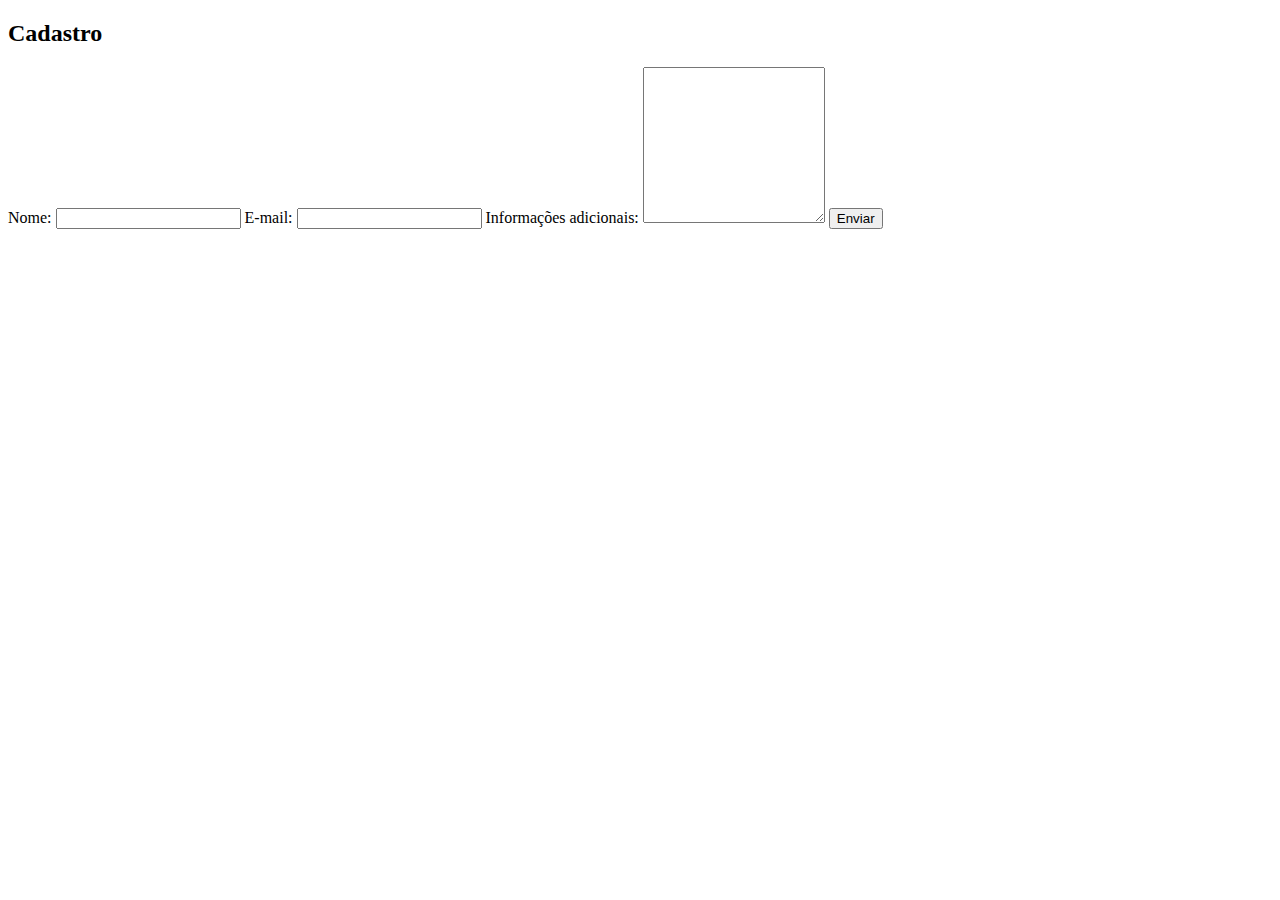
<file: index.html>
<!DOCTYPE html>
<html lang="pt-br">
<head>
    <meta charset="UTF-8">
    <meta name="viewport" content="width=device-width, initial-scale=1.0">
    <title>Formulário</title>
</head>
<body>
    <section>
        <h2>Cadastro</h2>
        <form>
        <label for="nome">Nome:</label>
        <input type="text" id="nome" name="nome" required autocomplete="name">

        <label for="email">E-mail:</label>
        <input type="email" id="email" name="email" required autocomplete="email">

        <label for="info-adicional">Informações adicionais:</label>
        <textarea rows="10" name="info-adicional" id="info-adicional"></textarea>

        <button type="submit">Enviar</button>
    </form>
    </section>
</body>
</html>
</file>
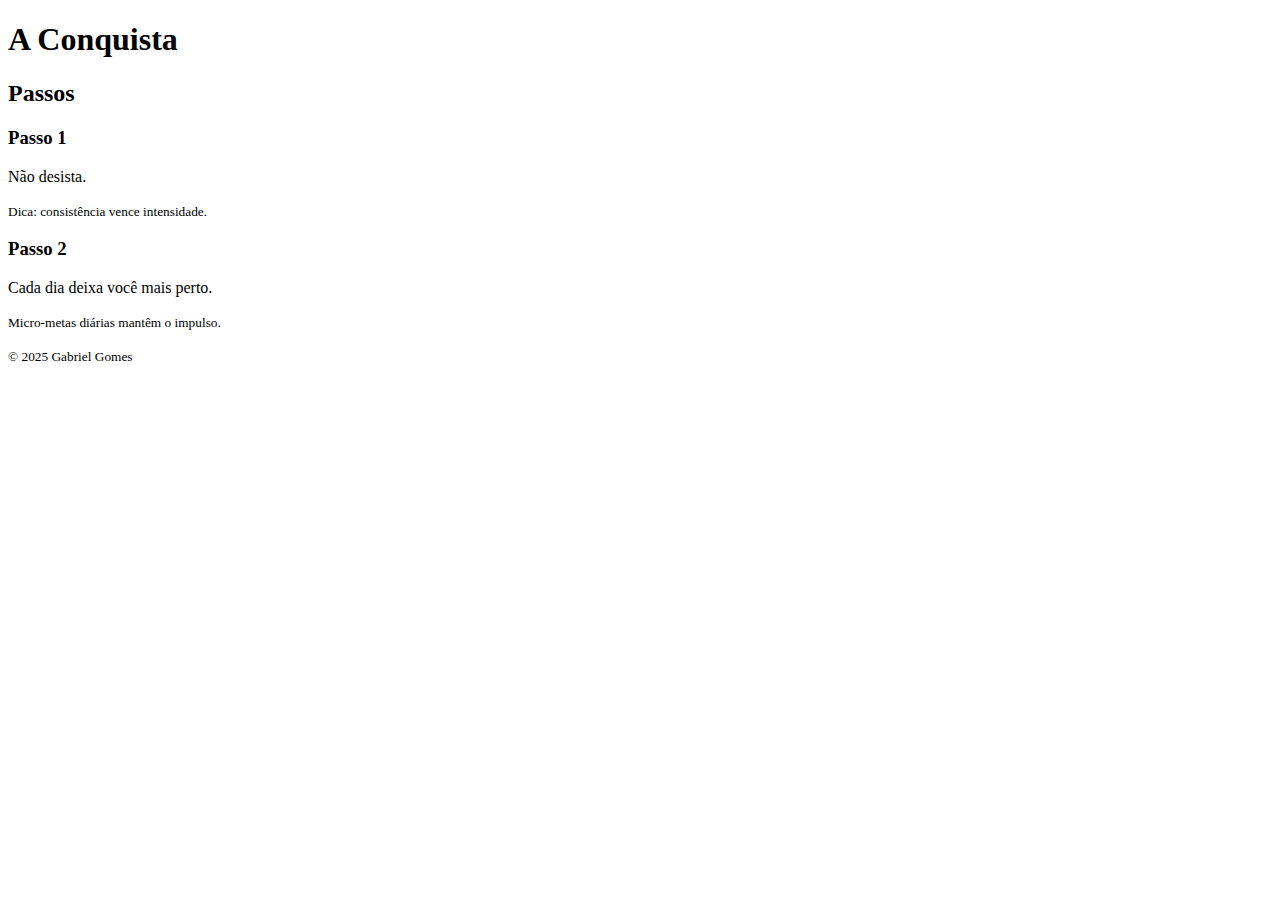
<file: DIA 1 - HTML SEMANTICO/index.html>
<!doctype html>
<html lang="pt-BR">
<head>
  <meta charset="utf-8">
  <meta name="viewport" content="width=device-width,initial-scale=1">
  <title>HTML Semântico – A Conquista</title>
  <meta name="description" content="Passos para a conquista: motivação diária em estrutura HTML semântica.">
</head>
<body>
  <header>
    <h1>A Conquista</h1>
    <!-- Se tivesse navegação, entraria um <nav> aqui -->
  </header>

  <main>
    <section aria-labelledby="titulo-passos">
      <h2 id="titulo-passos">Passos</h2>

      <article>
        <header>
          <h3>Passo 1</h3>
        </header>
        <p>Não desista.</p>
        <footer>
          <p><small>Dica: consistência vence intensidade.</small></p>
        </footer>
      </article>

      <article>
        <header>
          <h3>Passo 2</h3>
        </header>
        <p>Cada dia deixa você mais perto.</p>
        <footer>
          <p><small>Micro-metas diárias mantêm o impulso.</small></p>
        </footer>
      </article>
    </section>
  </main>

  <footer>
    <small>
      © <time datetime="2025">2025</time> Gabriel Gomes
    </small>
  </footer>
</body>
</html>
</file>
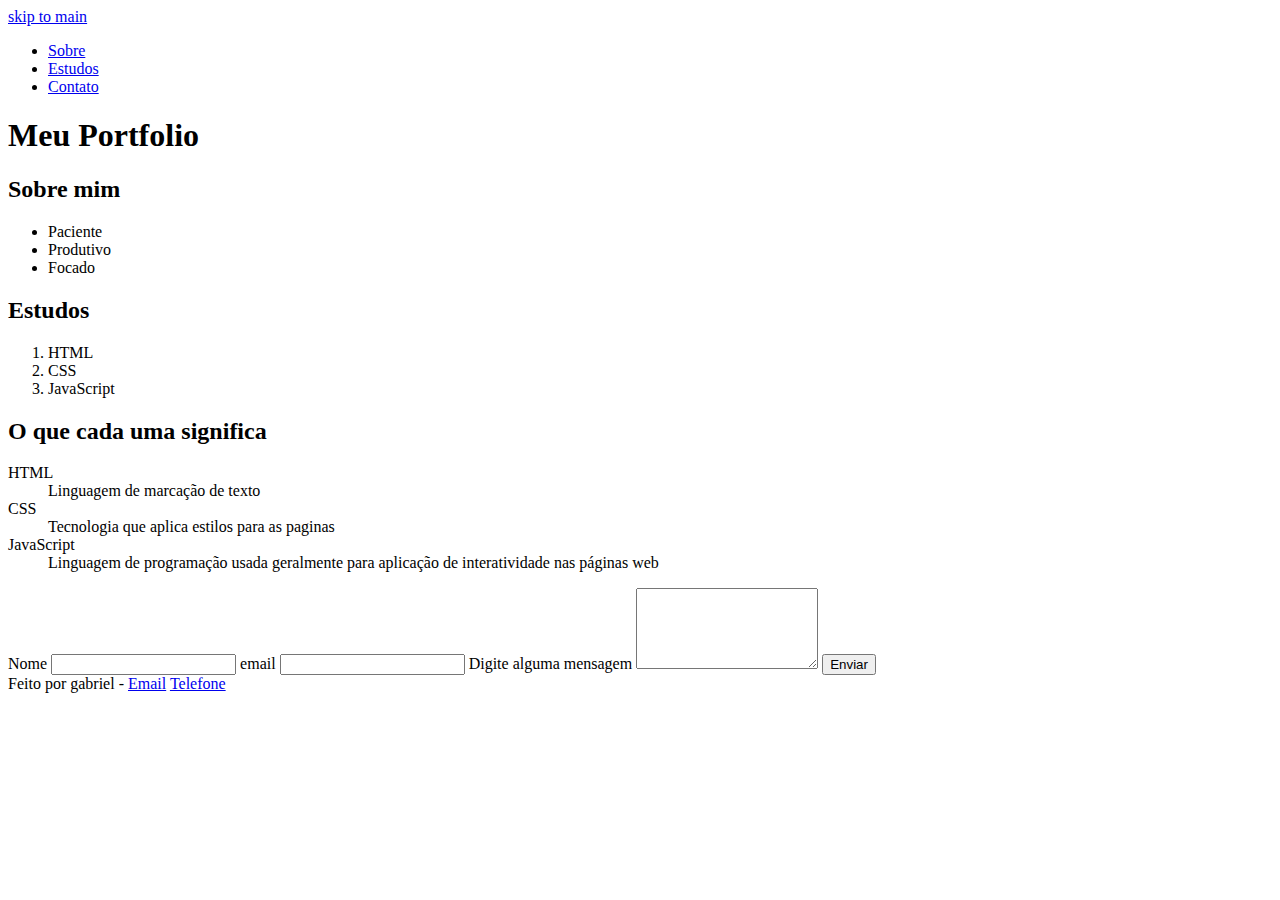
<file: DIA 4 - LANDING PAGE/index.html>
<!DOCTYPE html>
<html lang="pt-BR">
<head>
    <meta charset="UTF-8">
    <meta name="viewport" content="width=device-width, initial-scale=1.0">
    <title>Landing Page</title>
</head>
<body>
    <a href="#principal">skip to main</a>

    <header>
        <nav aria-label="navegação-principal">
            <ul>
                <li><a href="#sobre">Sobre</a></li>
                <li><a href="#estudos">Estudos</a></li>
                <li><a href="#contato">Contato</a></li>
            </ul>
        </nav>
    </header>

    <main id="principal">
        <h1>Meu Portfolio</h1>

        <section id="sobre">
            <h2>Sobre mim</h2>
            <ul>
                <li>Paciente</li>
                <li>Produtivo</li>
                <li>Focado</li>
            </ul>
        </section>

        <section id="estudos">
            <h2>Estudos</h2>
            <ol>
                <li>HTML</li>
                <li>CSS</li>
                <li>JavaScript</li>
            </ol>

            <h2>O que cada uma significa</h2>
            <dl>
                <dt>HTML</dt>
                <dd>Linguagem de marcação de texto</dd>

                <dt>CSS</dt>
                <dd>Tecnologia que aplica estilos para as paginas</dd>

                <dt>JavaScript</dt>
                <dd>Linguagem de programação usada geralmente para aplicação de interatividade nas páginas web</dd>
            </dl>
        </section>

        <section id="contato">
            <form action="">
                <label for="nome">Nome</label>
                <input type="text" id="nome" name="nome" required autocomplete="name">

                <label for="email">email</label>
                <input type="email" id="email" name="email" required autocomplete="email">

                <label for="mensagem">Digite alguma mensagem</label>
                <textarea rows="5" name="mensagem" id="mensagem"></textarea>

                <button type="submit">Enviar</button>
            </form>
        </section>
    </main>

    <footer>
        Feito por gabriel - <a href="mailto:gabrielggteam@gmail.com">Email</a> <a href="tel:+1197869000">Telefone</a>
    </footer>
</body>
</html>
</file>
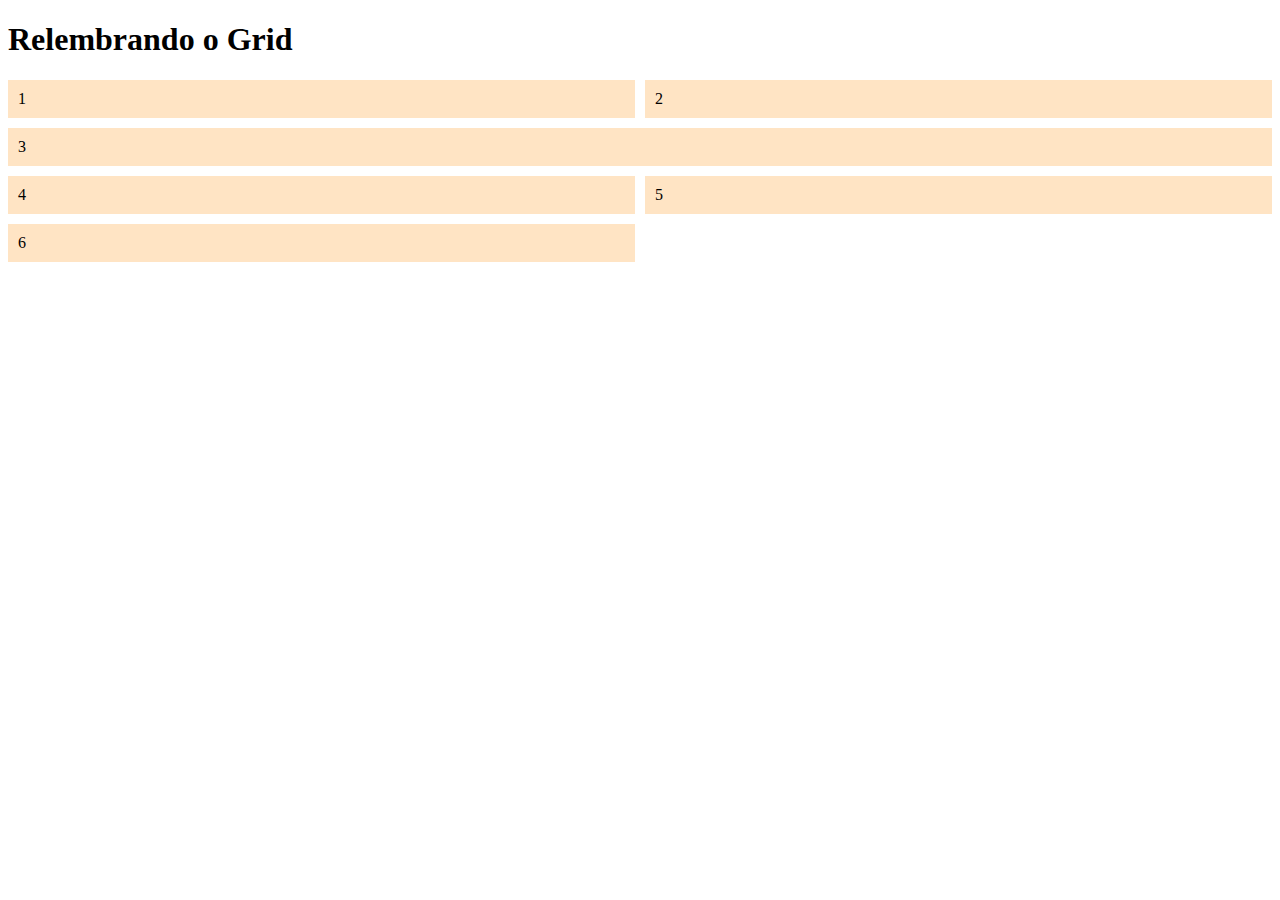
<file: SEMANA 2/DIA 2 - CSS GRID/index.html>
<!DOCTYPE html>
<html lang="pt-BR">
<head>
    <meta charset="UTF-8">
    <meta name="viewport" content="width=device-width, initial-scale=1.0">
    <title>Grid</title>
    <link rel="stylesheet" href="style.css">
</head>
<body>
    <main>
        <h1>Relembrando o Grid</h1>
        <section class="grid-container">
            <div class="item">1</div>
            <div class="item">2</div>
            <div class="item3">3</div>
            <div class="item">4</div>
            <div class="item">5</div>
            <div class="item">6</div>
        </section>
    </main>
</body>
</html>
</file>
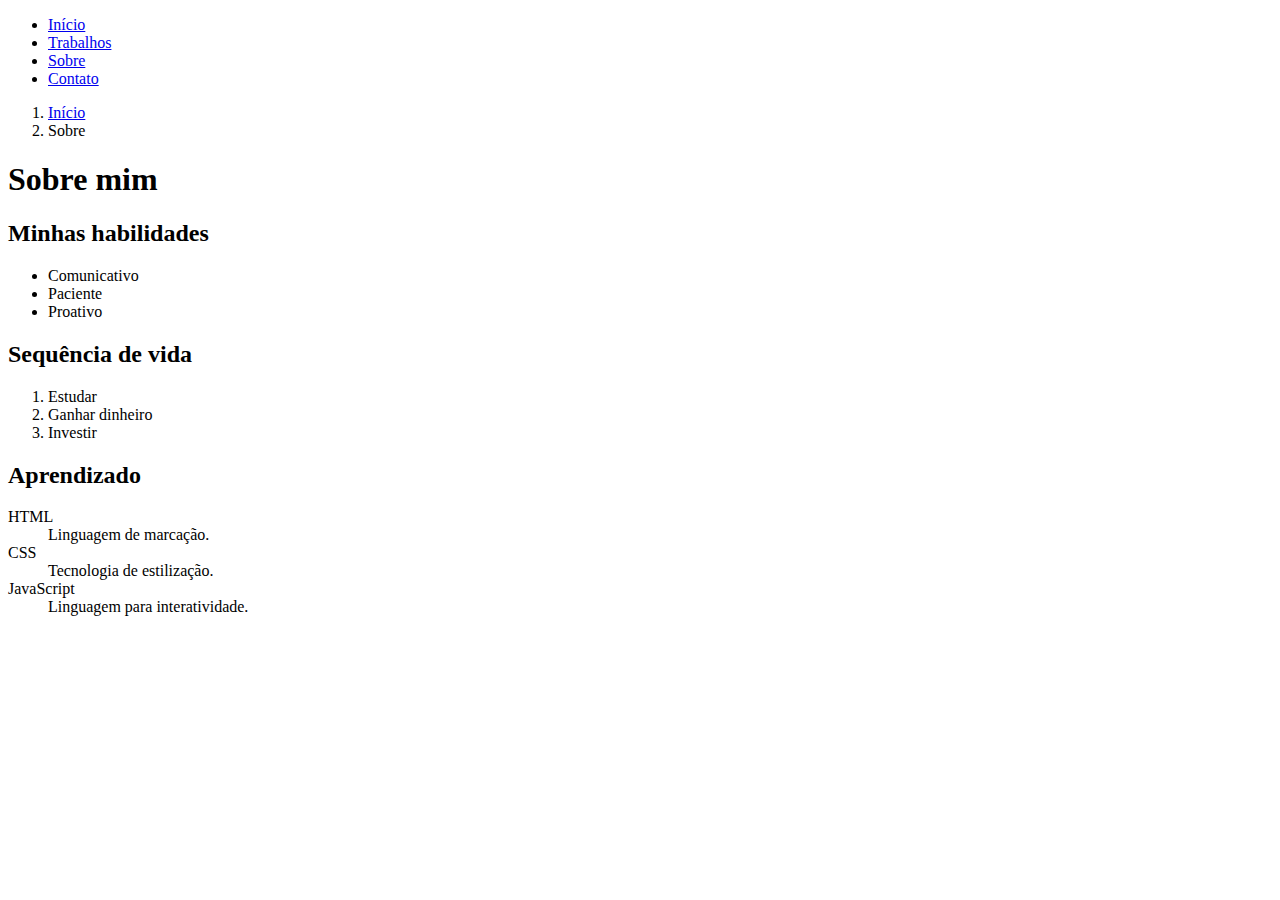
<file: DIA 3 - LISTAS E NAVEGAÇÃO/about.html>
<!DOCTYPE html>
<html lang="pt-br">
<head>
    <meta charset="UTF-8">
    <meta name="viewport" content="width=device-width, initial-scale=1.0">
    <title>Sobre</title>
</head>
<body>
   <header>
  <nav aria-label="Menu principal">
    <ul>
      <li><a href="index.html">Início</a></li>
      <li><a href="job.html">Trabalhos</a></li>
      <li><a href="about.html" aria-current="page">Sobre</a></li>
      <li><a href="contact.html">Contato</a></li>
    </ul>
  </nav>
  <nav aria-label="Breadcrumb">
    <ol>
      <li><a href="index.html">Início</a></li>
      <li aria-current="page">Sobre</li>
    </ol>
  </nav>
</header>

<main id="conteudo">
  <h1>Sobre mim</h1>

  <h2>Minhas habilidades</h2>
  <ul>
    <li>Comunicativo</li>
    <li>Paciente</li>
    <li>Proativo</li>
  </ul>

  <h2>Sequência de vida</h2>
  <ol>
    <li>Estudar</li>
    <li>Ganhar dinheiro</li>
    <li>Investir</li>
  </ol>

  <h2>Aprendizado</h2>
  <dl>
    <dt>HTML</dt>
    <dd>Linguagem de marcação.</dd>
    <dt>CSS</dt>
    <dd>Tecnologia de estilização.</dd>
    <dt>JavaScript</dt>
    <dd>Linguagem para interatividade.</dd>
  </dl>
</main>

</body>
</html>
</file>
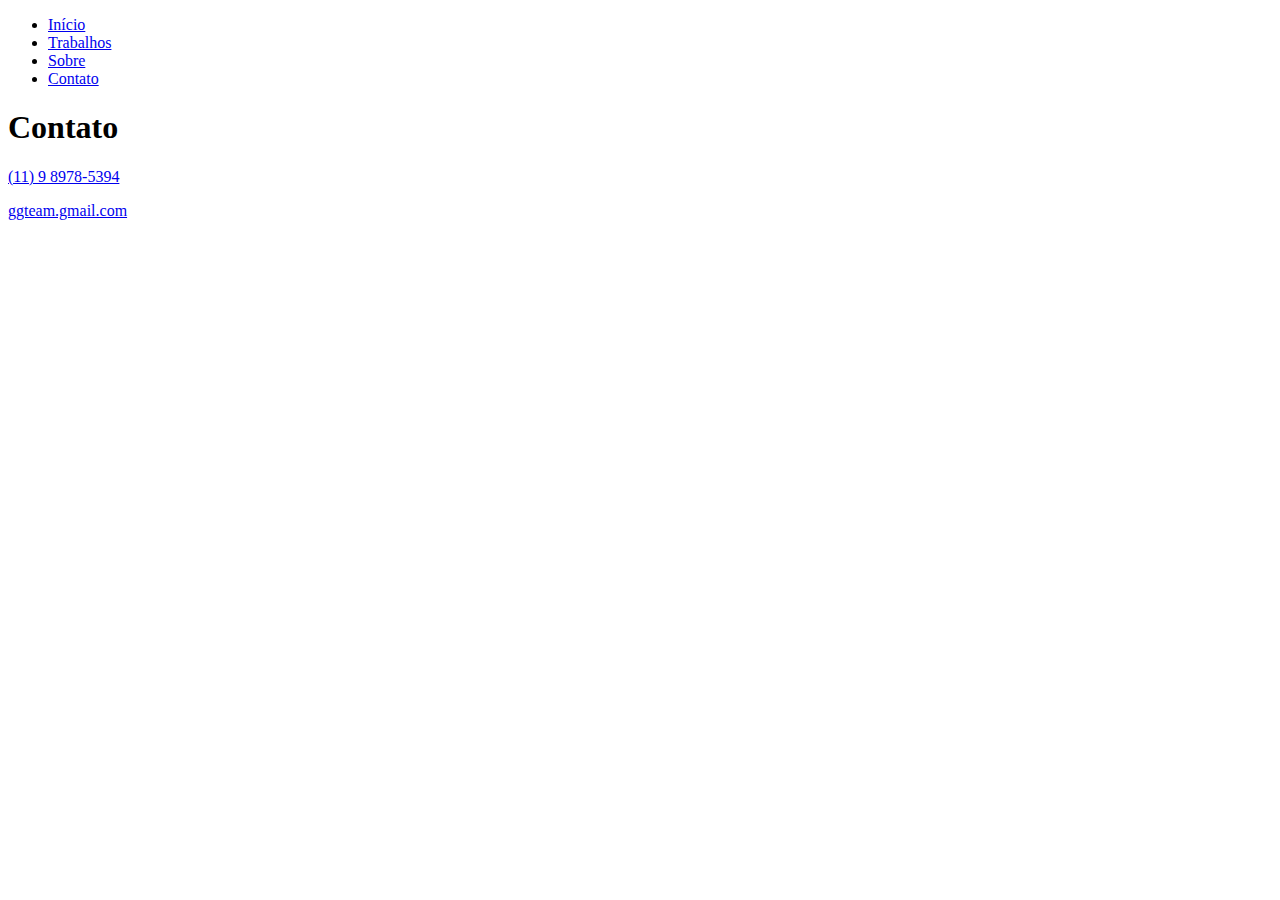
<file: DIA 3 - LISTAS E NAVEGAÇÃO/contact.html>
<!DOCTYPE html>
<html lang="pt-br">
<head>
    <meta charset="UTF-8">
    <meta name="viewport" content="width=device-width, initial-scale=1.0">
    <title>Contato</title>
</head>
<body>
    <header>
  <nav aria-label="Menu principal">
    <ul>
      <li><a href="index.html">Início</a></li>
      <li><a href="job.html">Trabalhos</a></li>
      <li><a href="about.html">Sobre</a></li>
      <li><a href="contact.html" aria-current="page">Contato</a></li>
    </ul>
  </nav>
</header>

<main>
  <h1>Contato</h1>
  <p><a href="tel:+5511989785394">(11) 9 8978-5394</a></p>
  <p><a href="mailto:ggteam.gmail.com">ggteam.gmail.com</a></p>
</main>

</body>
</html>
</file>
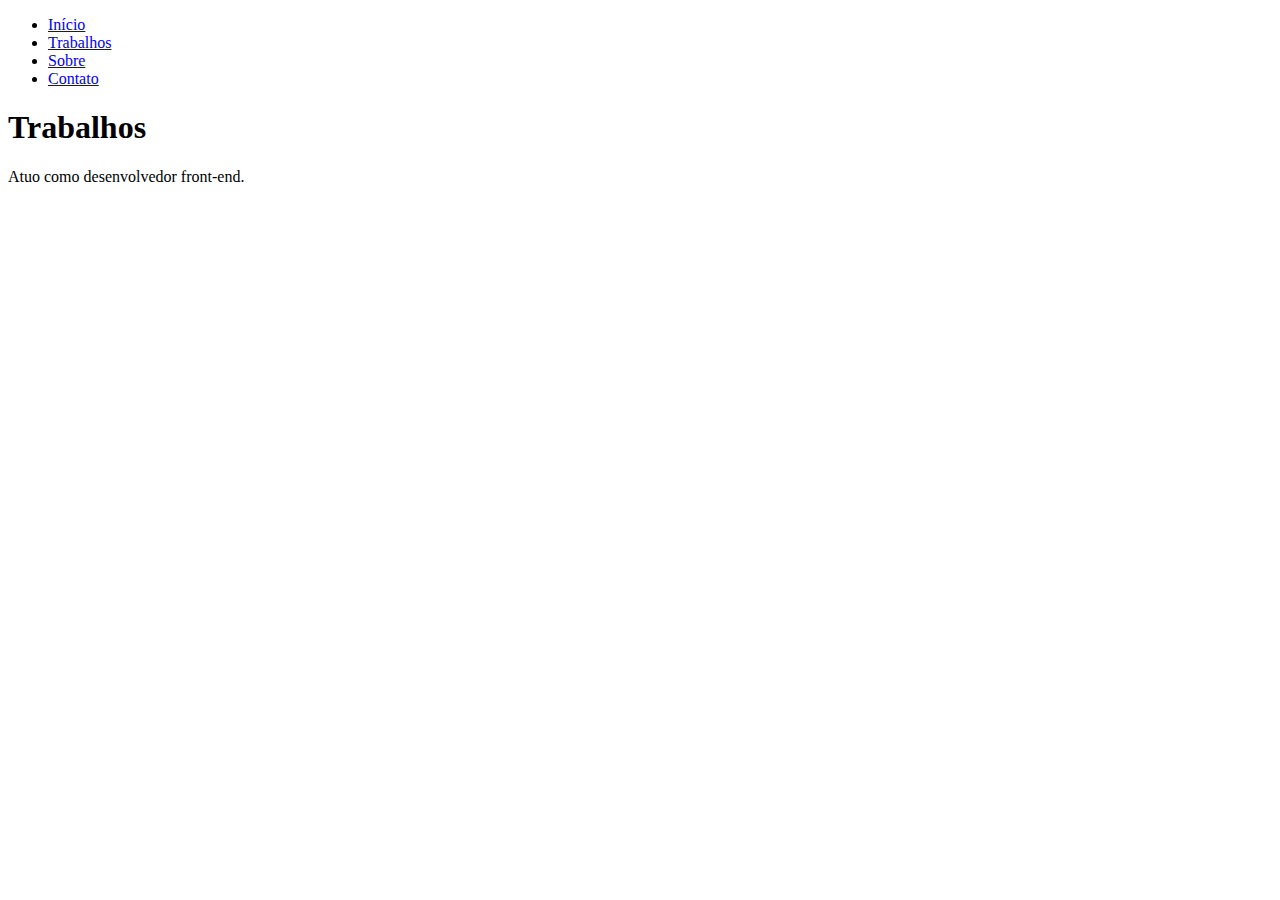
<file: DIA 3 - LISTAS E NAVEGAÇÃO/job.html>
<!DOCTYPE html>
<html lang="pt-br">
<head>
    <meta charset="UTF-8">
    <meta name="viewport" content="width=device-width, initial-scale=1.0">
    <title>Jobs</title>
</head>
<body>
   <header>
  <nav aria-label="Menu principal">
    <ul>
      <li><a href="index.html">Início</a></li>
      <li><a href="job.html" aria-current="page">Trabalhos</a></li>
      <li><a href="about.html">Sobre</a></li>
      <li><a href="contact.html">Contato</a></li>
    </ul>
  </nav>
</header>

<main>
  <h1>Trabalhos</h1>
  <p>Atuo como desenvolvedor front-end.</p>
</main>

</body>
</html>
</file>
<file: SEMANA 2/DIA 2 - CSS GRID/style.css>
.grid-container {
    display: grid;
    grid-template-columns: 1fr 1fr;
    gap: 10px;
}

.item, .item3 {
    background-color: bisque;
    padding: 10px;
}

.item3 {
    grid-column: 1/3;
}
</file>
